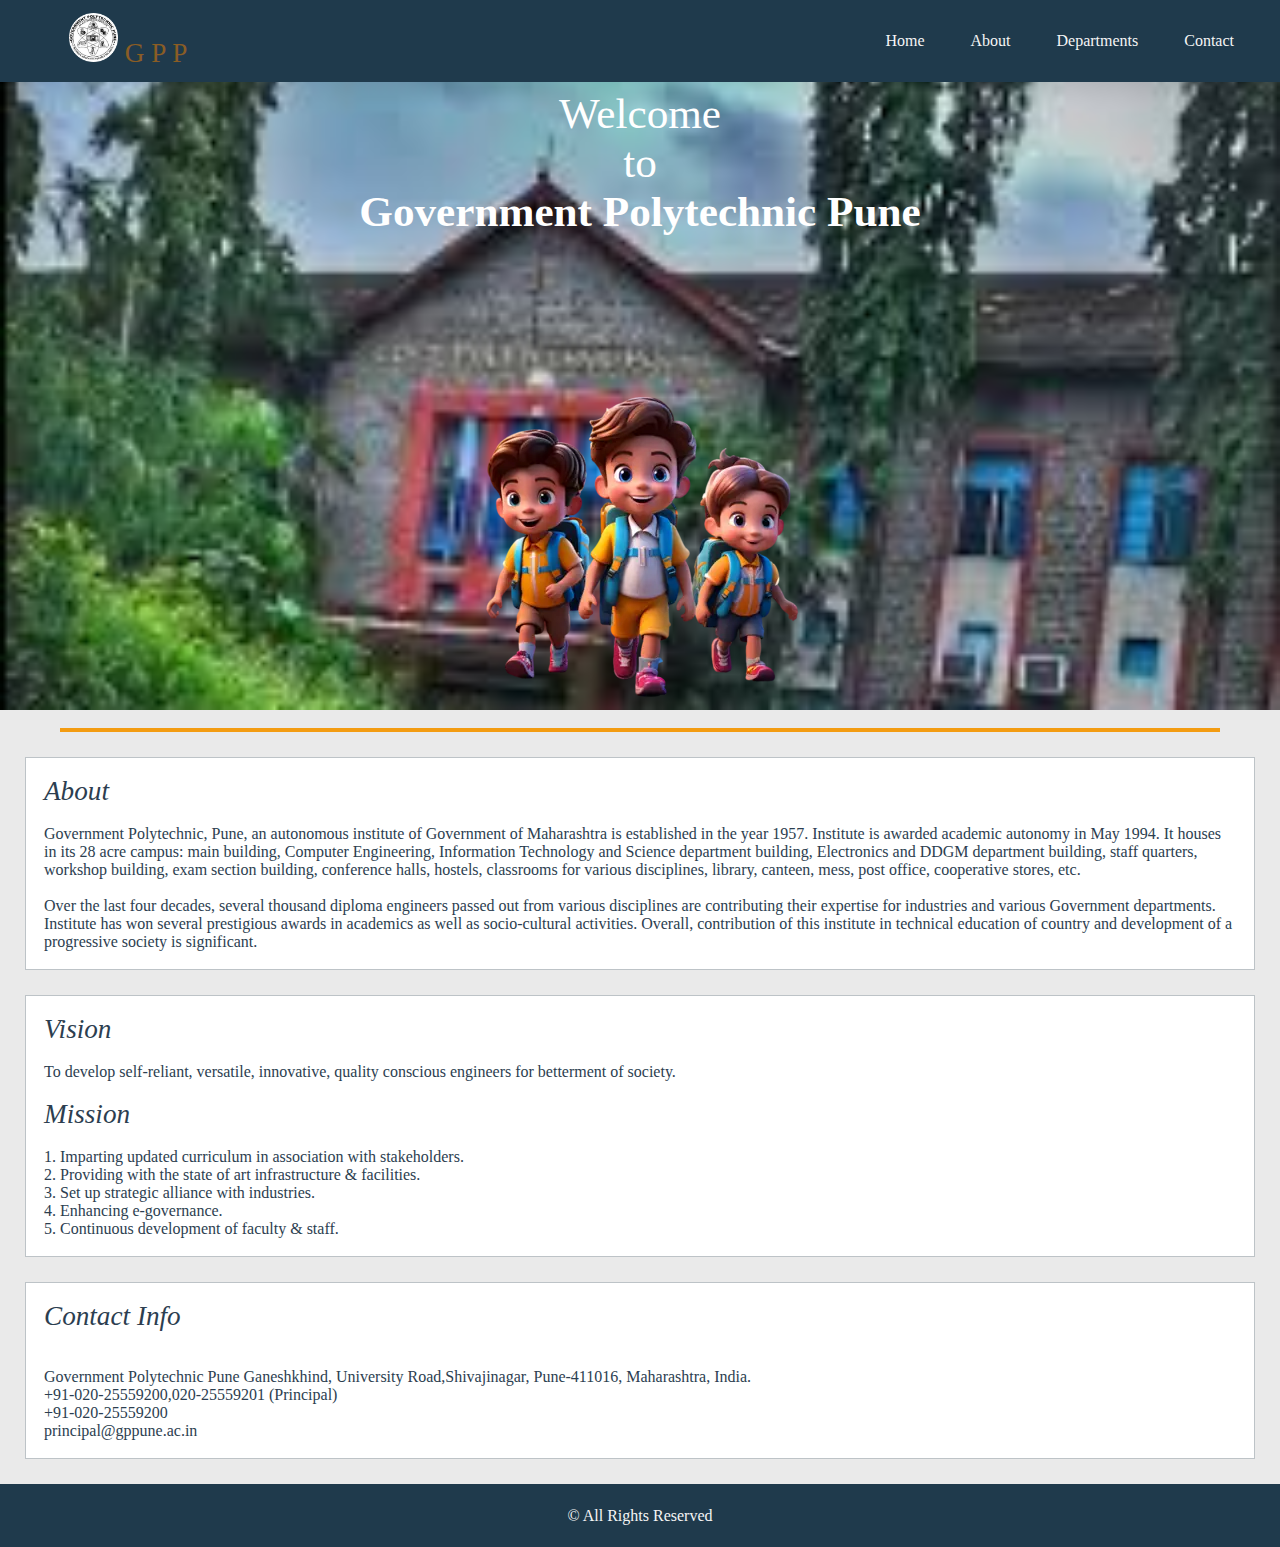
<file: index.html>
<!DOCTYPE html>
<html lang="en">
<head>
    <meta charset="UTF-8">
    <meta name="viewport" content="width=device-width, initial-scale=1.0">
    <title>Government Polytechnic Pune</title>
    <link rel="stylesheet" href="styles.css">
   
</head>
<body>
    <div class="head">
    <header >
        <nav>
            <div class="left">
                <span class="mainlogo"><img src="logo.png" style="height:49px;">
                G P P</span>
            </div>
            <div class="right">
                <ul>
                    <li><a href="#">Home</a></li>
                    <li><a href="#">About</a></li>
                    <li><a href="#">Departments</a></li>
                    <li><a href="#">Contact</a></li>
                </ul>
            </div>
        </nav>
    </header>
    <main>
        <div class="msg1">
        Welcome<br> to<br> <b>Government Polytechnic Pune</b>
    </div><br>
        <marquee><center>The Top Most and Most Trustable College for Diploma in Maharastra<br>Where Descipline meets knowledge</center></marquee>
        <div class="school"><img src="school.png"></div>
    </main></div><br><hr>
    <section class="firstSection"><i>About</i><br><br>
        Government Polytechnic, Pune, an autonomous institute of Government of Maharashtra is established in the year 1957. Institute is awarded academic autonomy in May 1994. It houses in its 28 acre campus: main building, Computer Engineering, Information Technology and Science department building, Electronics and DDGM department building, staff quarters, workshop building, exam section building, conference halls, hostels, classrooms for various disciplines, library, canteen, mess, post office, cooperative stores, etc.
        <br><br>
        Over the last four decades, several thousand diploma engineers passed out from various disciplines are contributing their expertise for industries and various Government departments. Institute has won several prestigious awards in academics as well as socio-cultural activities. Overall, contribution of this institute in technical education of country and development of a progressive society is significant.</section>
        <section class="secondSection">
            <div class="vision"><i>Vision</i><br><br>To develop self-reliant, versatile, innovative, quality conscious engineers for betterment of society.</div>
            <br><div class="mission"><i>Mission</i><br><br>1. Imparting updated curriculum in association with stakeholders.
                <br>2. Providing with the state of art infrastructure & facilities.
                <br>3. Set up strategic alliance with industries.
                <br>4. Enhancing e-governance.
                <br>5. Continuous development of faculty & staff.</div>
        </section>
        <section class="thirdSection"><i>Contact Info</i><br><br>
           <br> Government Polytechnic Pune Ganeshkhind, University Road,Shivajinagar, Pune-411016, Maharashtra, India.
            <br>+91-020-25559200,020-25559201 (Principal)
            <br>+91-020-25559200
            <br>principal@gppune.ac.in</section>
            <footer class="footer">&copy; All Rights Reserved</footer>
</body>
</html>
</file>
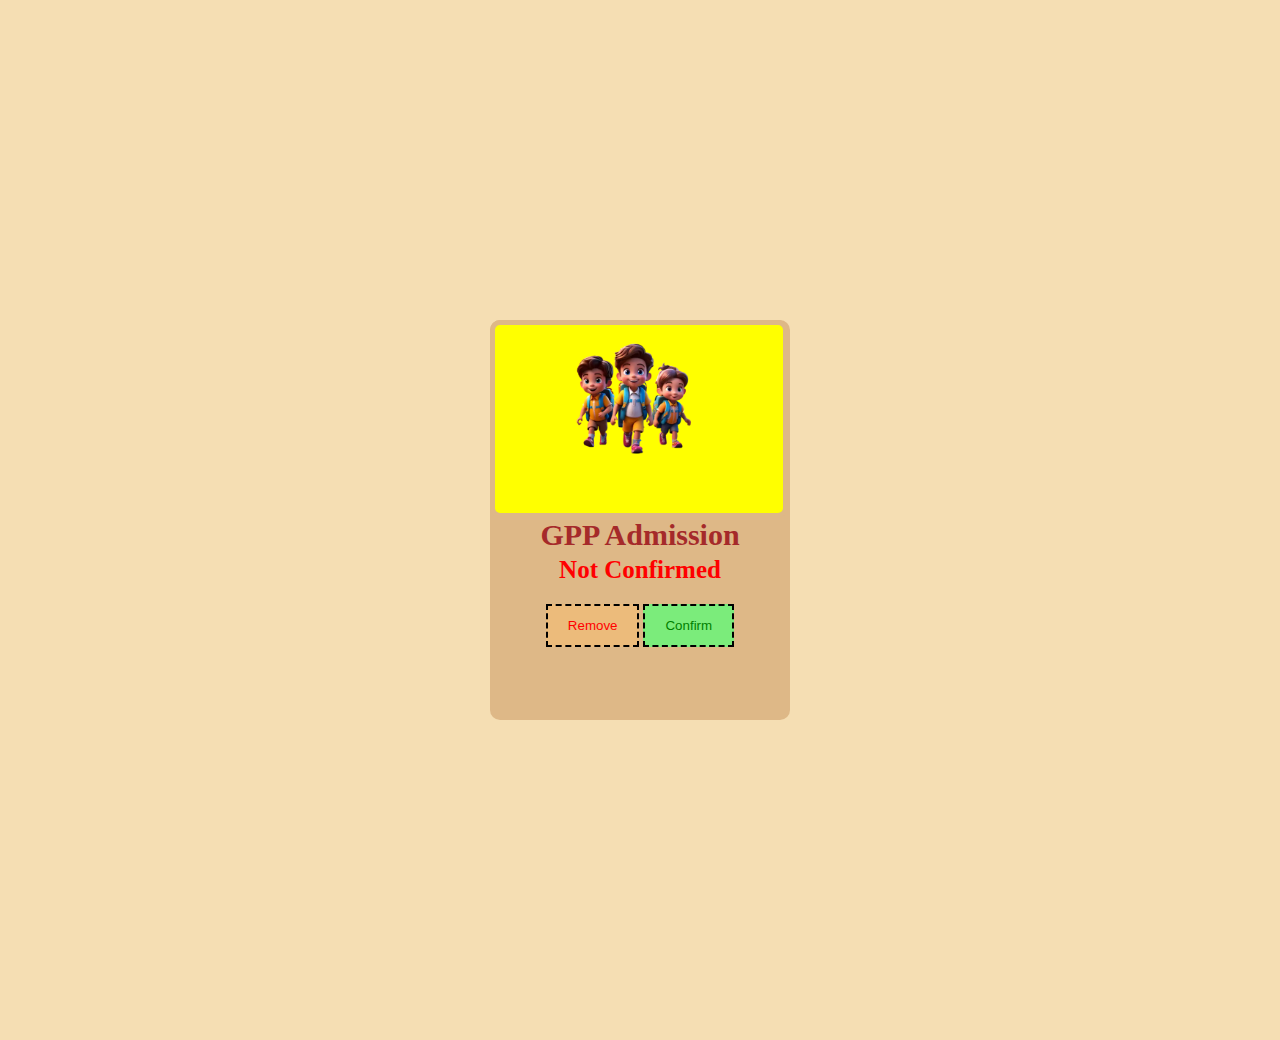
<file: 1.html>
<!DOCTYPE html>
<html lang="en">
<head>
    <meta charset="UTF-8">
    <meta name="viewport" content="width=device-width, initial-scale=1.0">
    <title>Document</title>
    <style>
        * {
            margin: 0;
            padding: 0;
        }
        body {
            display: flex;
            align-items: center;
            justify-content: center;
            background-color: wheat;
        }
        .box {
            margin: 25%;
            height: 400px;
            width: 300px;
            border-radius: 10px;
            background-color: burlywood;
        }
        .image {
            height: 47%;
            width: 96%;
            border: 5px solid burlywood;
            border-radius: 10px;
            background-color: yellow;
        }
        .box .image img {
            height: 70%;
            object-fit: cover;
            object-position: center;
            margin: 0 25%;
        }
        h4 {
            font-size: 30px;
            text-align: center;
            color: brown;
        }
        h5 {
            font-size: 25px;
            text-align: center;
            margin: 4px 0;
            color: red;
        }
        .buttons {
            text-align: center;
            margin: 20px;
        }
        button {
            text-align: center;
            padding: 12px 20px;
            border-style: dashed;
            background-color: rgb(236, 218, 194);
        }
        .remove {
            background-color: rgb(236, 187, 123);
            color: red;
        }
        .confirm {
            background-color: rgb(123, 236, 123);
            color: green;
        }
        button:hover{
            cursor: pointer;
        }
    </style>
</head>
<body>
    <div class="box">
        <div class="image">
            <img src="school.png" alt="School Image">
        </div>
        <h4>GPP Admission</h4>
        <h5>Not Confirmed</h5>
        <div class="buttons">
            <button class="remove">Remove</button>
            <button class="confirm">Confirm</button>
        </div>
    </div>
    <script>
        document.addEventListener("DOMContentLoaded", function() {
            var status = document.querySelector("h5");
            var confirmButton = document.querySelector(".confirm");
            var removeButton = document.querySelector(".remove");

            confirmButton.addEventListener("click", function() {
                status.innerHTML = "Confirmed";
                status.style.color = "green";
            });

            removeButton.addEventListener("click", function() {
                status.innerHTML = "Removed";
                status.style.color = "red";
            });
        });
    </script>
</body>
</html>
</file>
<file: styles.css>
*{
    margin:0;
    padding: 0;
}

body{
    background-color:rgb(201, 100, 100);
}
.head{
    position: sticky;
    background-image: url('building.jfif');
    background-attachment: fixed;
    width: 100%;
    background-size: cover;
    background-position: center;
    background-repeat: no-repeat;
    object-fit: cover;
}

body::before{
    content: '';
    
}

nav {
    /* position: fixed; */
    display: flex;
    justify-content: space-between;
    align-items: center;
    height: 82px;
    padding:0 23px;
    background-color: rgb(219, 56, 56);
}

nav ul {
    display: flex;

    justify-content: center;
}


nav ul li {
    list-style: none;
    margin: 0 23px;
}

nav ul li a {
    text-decoration: none;
    color: white;
}

nav ul li a:hover {
    text-decoration: none;
    color: rgb(118, 14, 14);
    /* text-size-adjust: 1.01rem; */
}

.left{
    color:rgb(138, 93, 37);
    margin-left: 46px;
    font-size: 1.7rem;
}
main{
    margin-top: 7px;
    text-align: center;
    /* align-items: center; */
}

.msg1{
    
    color: white;
    font-size: 2.7rem;
}
marquee{
    margin-top: 30px;
    color: white;
    font-size: 1.3rem;
    margin:0 80px;
}

.school{
    margin-top: 40px;
}

hr{
    border: 0;
            height: 4px;
            margin: 0 60px 10px 60px;
            background-color: rgb(121, 77, 77);
}
.firstSection{
    color: white;
    margin:25px;
    padding: 18px;
    border: 1px solid ;
    transition: transform 0.3s ease, box-shadow 0.3s ease;
}
i{
    font-size:1.7rem;
}
.secondSection, .thirdSection{
    color: white;
    margin:25px;
    padding: 18px;
    border: 1px solid ;
    transition: transform 0.3s ease, box-shadow 0.3s ease;
}
footer{
    position: relative;
    color:white;
    display: flex;
    justify-content: center;
    align-items: center;
    height: 63px;
    padding:0 23px;
    background-color: rgb(219, 56, 56);
}
/* General Body Styles */
body {
    background-color: #F5F5DC; /* Beige */
    color: #4E342E; /* Dark Brown */
}

/* Navigation Bar */
nav {
    background-color: #D5A77A; /* Light Brown */
}

nav ul li a {
    color: #FFFFFF; /* White */
}

nav ul li a:hover {
    color: #B7410E; /* Rust */
}

/* Section Styles */
.firstSection, .secondSection, .thirdSection {
    background-color: #FFFFFF; /* White */
    color: #4E342E; /* Dark Brown */
    border: 1px solid #6F4F28; /* Dark Brown */
}

/* Horizontal Rule */
hr {
    background-color: #B7410E; /* Rust */
}

/* Footer */
/* .footer {
    background-color: #D5A77A; /* Light Brown */
    color: #FFFFFF; /* White */
/* } */ 

/* Resetting margins and paddings */
* {
    margin: 0;
    padding: 0;
}

/* General Body Styles */
body {
    background-color: #EAEAEA; /* Light Gray */
    color: #2C3E50; /* Dark Slate Gray */
}

/* Header Styles */
.head {
    position: sticky;
    background-image: url('building.jfif');
    background-attachment: fixed;
    width: 100%;
    background-size: cover;
    background-position: center;
    background-repeat: no-repeat;
}

/* Navigation Bar */
nav {
    display: flex;
    justify-content: space-between;
    align-items: center;
    height: 82px;
    padding: 0 23px;
    background-color: #1F3A4C; /* Deep Blue */
}

nav ul {
    display: flex;
    justify-content: center;
}

nav ul li {
    list-style: none;
    margin: 0 23px;
}

nav ul li a {
    text-decoration: none;
    color: #F5F5F5; /* Off White */
}

nav ul li a:hover {
    color: #F39C12; /* Golden Yellow */
}

/* Section Styles */
.firstSection, .secondSection, .thirdSection {
    background-color: #FFFFFF; /* White */
    color: #2C3E50; /* Dark Slate Gray */
    border: 1px solid #BDC3C7; /* Light Gray */
    transition: transform 0.3s ease, box-shadow 0.3s ease;
}

i {
    font-size: 1.7rem;
}

/* Horizontal Rule */
hr {
    border: 0;
    height: 4px;
    margin: 0 60px 10px 60px;
    background-color: #F39C12; /* Golden Yellow */
}

/* Footer */
footer {
    position: relative;
    color: #F5F5F5; /* Off White */
    display: flex;
    justify-content: center;
    align-items: center;
    height: 63px;
    padding: 0 23px;
    background-color: #1F3A4C; /* Deep Blue */
}
</file>
